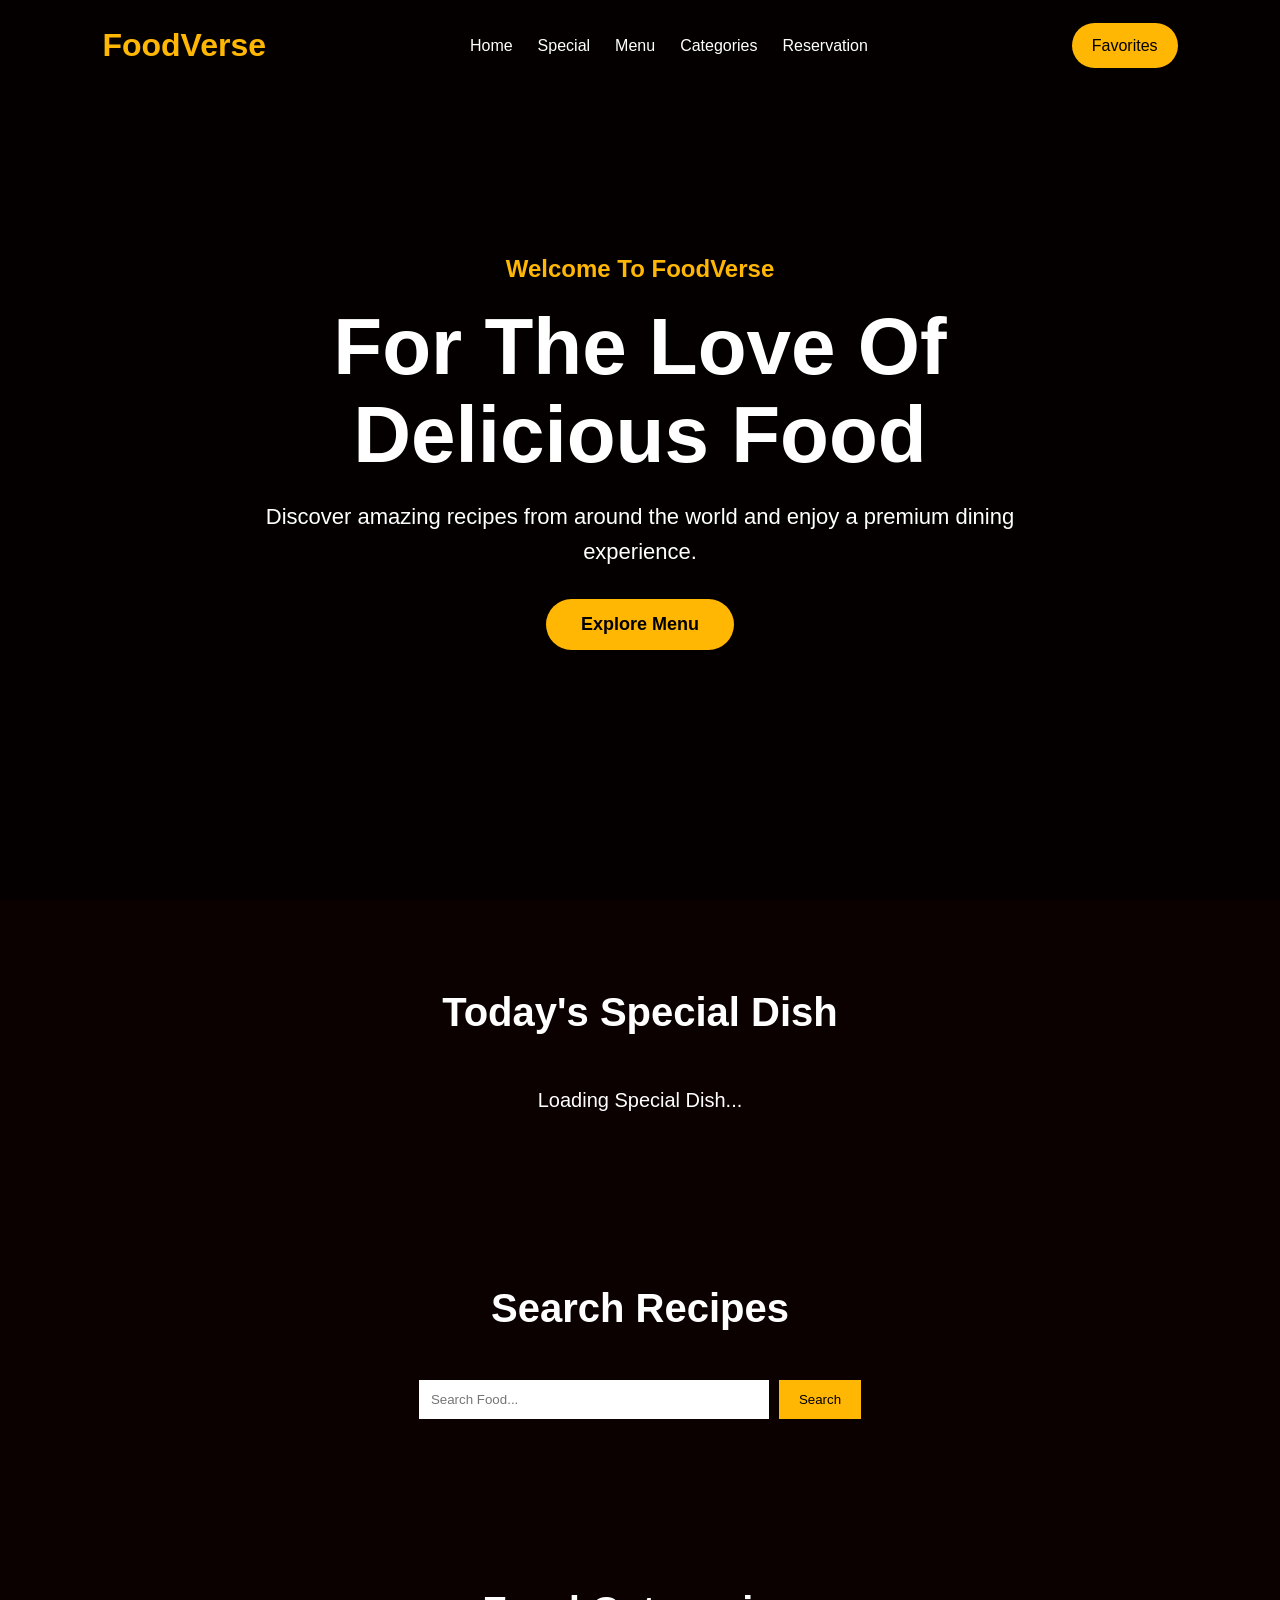
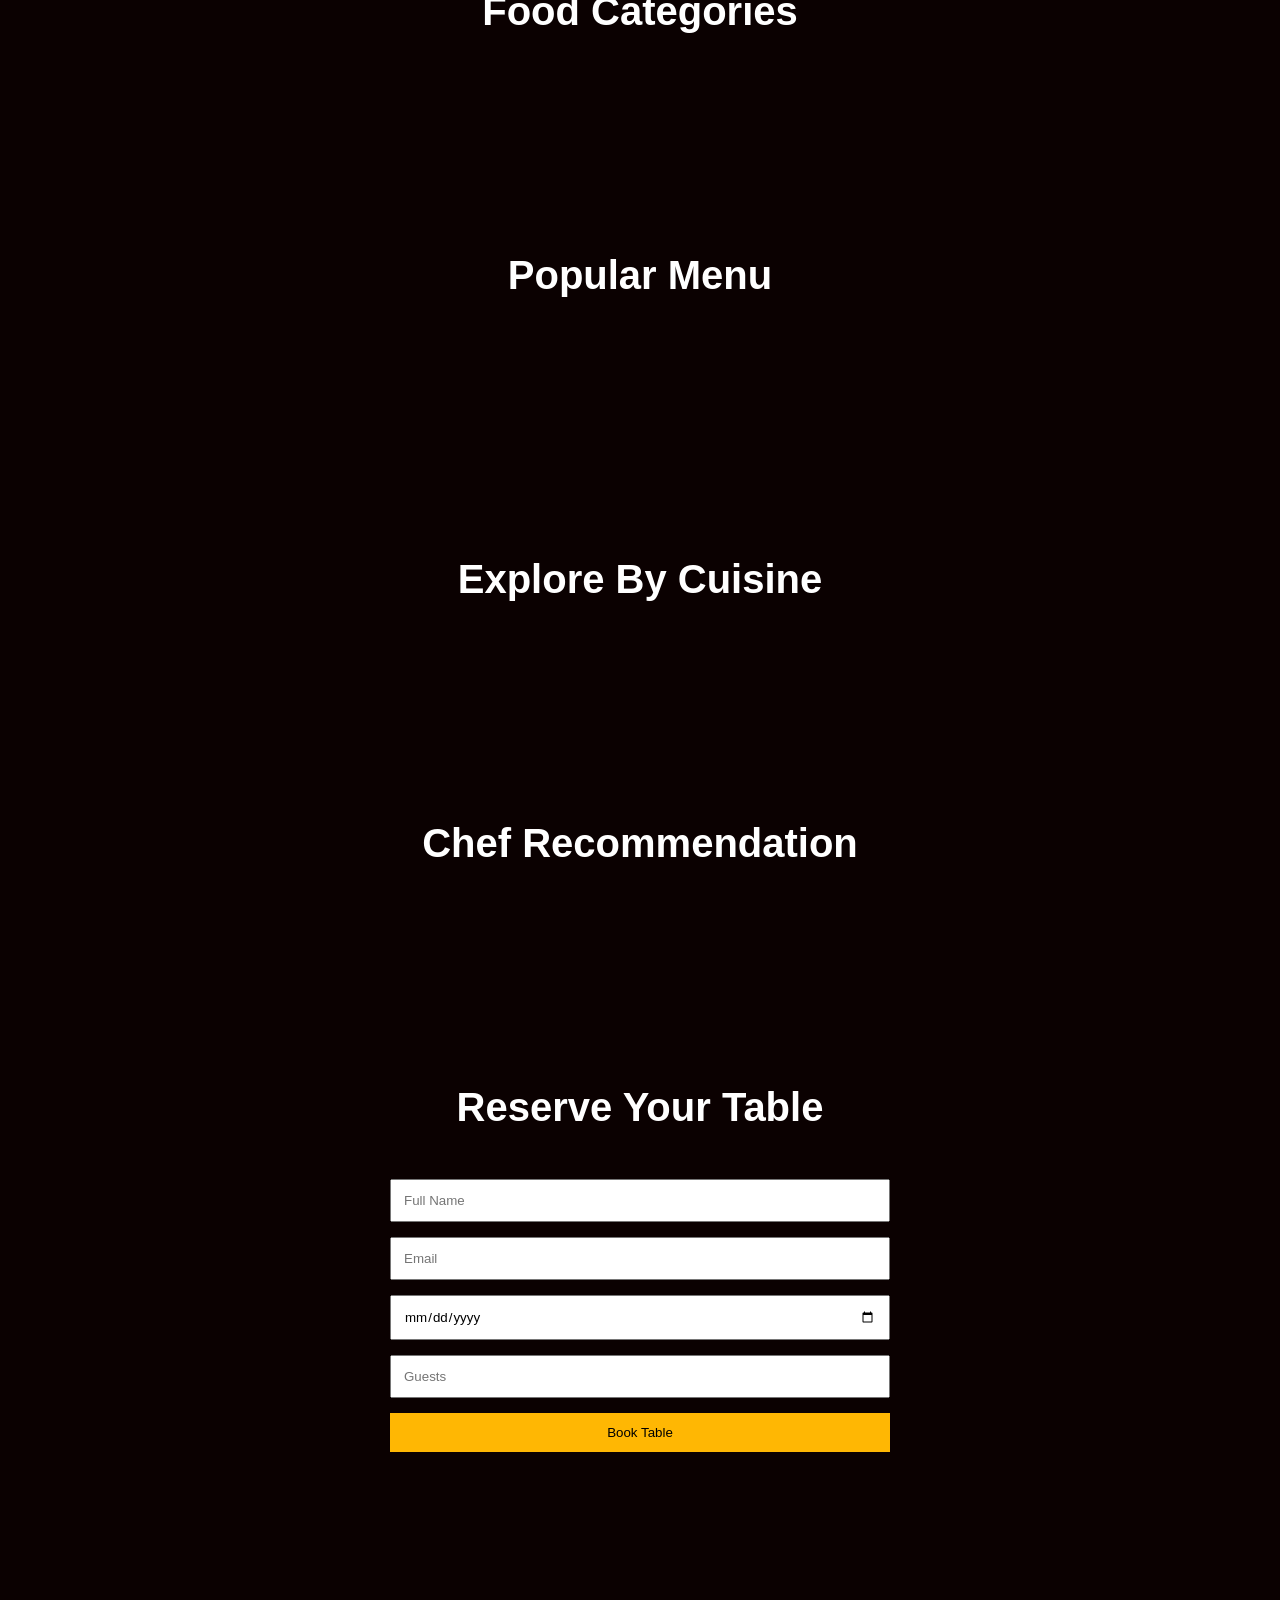
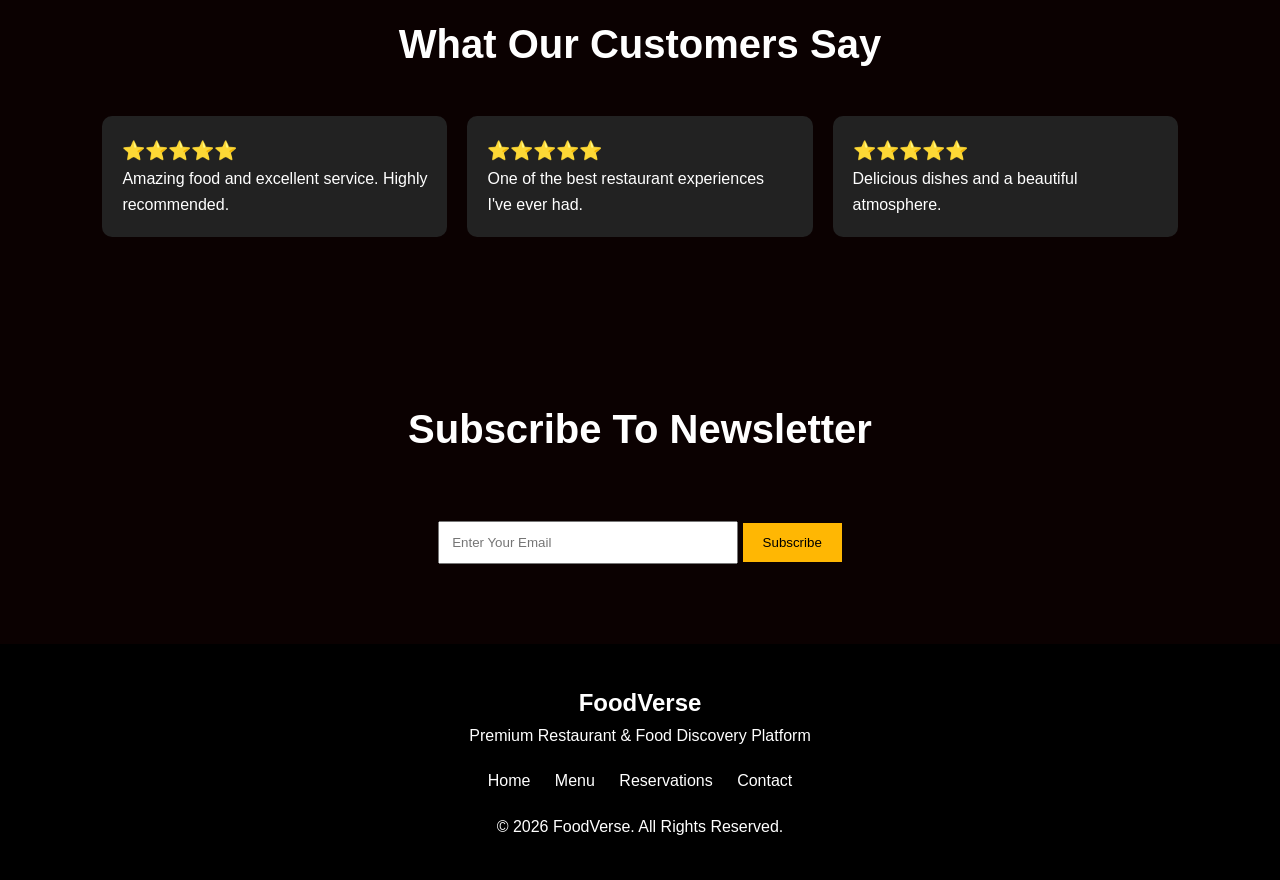
<file: index.html>
<!DOCTYPE html>
<html lang="en">
<head>
    <meta charset="UTF-8">
    <meta name="viewport" content="width=device-width, initial-scale=1.0">
    <title>FoodVerse</title>
    <link rel="stylesheet" href="styles.css">
</head>
<body>

    <!-- HEADER -->
 
    <header>
        <nav class="navbar">
            <h1 class="logo">FoodVerse</h1>

            <ul class="nav-links">
                <li><a href="#home">Home</a></li>
                <li><a href="#special">Special</a></li>
                <li><a href="#menu">Menu</a></li>
                <li><a href="#categories">Categories</a></li>
                <li><a href="#reservation">Reservation</a></li>
            </ul>

            <a href="favorites.html" class="fav-btn">
                Favorites
            </a>
        </nav>
    </header> 

    <!-- HERO SECTION -->

    <section id="home" class="hero">

        <div class="hero-content">

            <h3>Welcome To FoodVerse</h3>

            <h1>
                For The Love Of <br>
                Delicious Food
            </h1>

            <p>
                Discover amazing recipes from around
                the world and enjoy a premium dining
                experience.
            </p>

            <button class="hero-btn">
                Explore Menu
            </button>

        </div>

    </section> 

    <!-- SPECIAL DISH -->

     <section id="special" class="special-section">

        <h2>Today's Special Dish</h2>

        <div id="specialDish" class="special-container">

            <div class="loader">
                Loading Special Dish...
            </div>

        </div>

    </section> 

    <!-- SEARCH -->

     <section class="search-section">

        <h2>Search Recipes</h2>

        <div class="search-box">

            <input
                type="text"
                id="searchInput"
                placeholder="Search Food..."
            >

            <button id="searchBtn">
                Search
            </button>

        </div>

    </section> 

    <!-- CATEGORIES -->

     <section id="categories" class="categories-section">

        <h2>Food Categories</h2>

        <div id="categoriesContainer">

        </div>

    </section> 

    <!-- MENU -->

    <section id="menu" class="menu-section">

        <h2>Popular Menu</h2>

        <div id="menuContainer">

        </div>

    </section> 

    <!-- CUISINES -->

    <section class="cuisine-section">

        <h2>Explore By Cuisine</h2>

        <div id="cuisineContainer">

        </div>

    </section> 

    <!-- CHEF RECOMMENDATION -->

     <section class="chef-section">

        <h2>Chef Recommendation</h2>

        <div id="chefRecommendation">

        </div>

    </section> 

    <!-- RESERVATION -->

    <section id="reservation" class="reservation-section">

        <h2>Reserve Your Table</h2>

        <form id="reservationForm">

            <input
                type="text"
                placeholder="Full Name"
                required
            >

            <input
                type="email"
                placeholder="Email"
                required
            >

            <input
                type="date"
                required
            >

            <input
                type="number"
                placeholder="Guests"
                required
            >

            <button type="submit">
                Book Table
            </button>

        </form>

    </section>

    <!-- TESTIMONIALS -->

    <section class="testimonials">

        <h2>What Our Customers Say</h2>

        <div class="testimonial-container">

            <div class="testimonial-card">
                <h3>⭐⭐⭐⭐⭐</h3>
                <p>
                    Amazing food and excellent service.
                    Highly recommended.
                </p>
            </div>

            <div class="testimonial-card">
                <h3>⭐⭐⭐⭐⭐</h3>
                <p>
                    One of the best restaurant experiences
                    I've ever had.
                </p>
            </div>

            <div class="testimonial-card">
                <h3>⭐⭐⭐⭐⭐</h3>
                <p>
                    Delicious dishes and a beautiful
                    atmosphere.
                </p>
            </div>

        </div>

    </section>

    <!-- NEWSLETTER -->

    <section class="newsletter">

        <h2>Subscribe To Newsletter</h2>

        <input
            type="email"
            placeholder="Enter Your Email"
        >

        <button>
            Subscribe
        </button>

    </section>

    <!-- FOOTER -->

    <footer>

        <h2>FoodVerse</h2>

        <p>
            Premium Restaurant & Food Discovery Platform
        </p>

        <div class="footer-links">

            <a href="#">Home</a>
            <a href="#">Menu</a>
            <a href="#">Reservations</a>
            <a href="#">Contact</a>

        </div>

        <p>
            © 2026 FoodVerse. All Rights Reserved.
        </p>

    </footer>

    <!-- RECIPE MODAL -->

    <div id="recipeModal" class="modal">

        <div class="modal-content">

            <span id="closeModal">
                &times;
            </span>

            <div id="modalBody">

            </div>

        </div>

    </div>

    <script src="script.js"></script>

</body>
</html>
</file>
<file: styles.css>
*{
    margin:0;
    padding:0;
    box-sizing:border-box;
    font-family:Arial,sans-serif;
}
body{
    background:#0b0101;
    color:white;
    line-height:1.6;
    overflow-x:hidden;
}

/* NAVBAR */
.navbar{
    position:absolute;
    top:0;
    left:0;
    width:100%;
    z-index:100;
    display:flex;
    justify-content:space-between;
    align-items:center;
    padding:20px 8%;
}

.logo{
    font-size:32px;
    color:#ffb703;
}

.nav-links{
    display:flex;
    list-style:none;
    gap:25px;
}

.nav-links a{
    text-decoration:none;
    color:white;
}

.fav-btn{
    text-decoration:none;
    background:#ffb703;
    color:black;
    padding:10px 20px;
    border-radius:30px;
}

/* HERO */

.hero{
    height:100vh;
    display:flex;
    justify-content:center;
    align-items:center;
    text-align:center;
    position:relative;
}

.hero::before{
    content:"";
    position:absolute;
    top:0;
    left:0;
    width:100%;
    height:100%;
    background:rgba(0,0,0,0.6);
}

.hero-content{
    position:relative;
    z-index:2;
    max-width:800px;
    padding:20px;
}

.hero-content h3{
    color:#ffb703;
    margin-bottom:15px;
    font-size:24px;
}

.hero-content h1{
    font-size:80px;
    line-height:1.1;
    margin-bottom:20px;
}

.hero-content p{
    font-size:22px;
    margin-bottom:30px;
}

.hero-btn{
    padding:15px 35px;
    border:none;
    border-radius:30px;
    background:#ffb703;
    font-size:18px;
    font-weight:bold;
    cursor:pointer;
}

/* COMMON SECTION */

section{
    padding:80px 8%;
}

section h2{
    text-align:center;
    margin-bottom:40px;
    font-size:40px;
}

/* SPECIAL */


.special-container{
    display:flex;
    justify-content:center;
}

.special-card{
    background:#222;
    border-radius:15px;
    overflow:hidden;
    width:350px;
}

.special-card img{
    width:100%;
    height:250px;
    object-fit:cover;
    display: block;
    overflow: hidden;
}

.special-card-content{
    padding:20px;
} 

/* SEARCH */

.search-box{
    display:flex;
    justify-content:center;
    gap:10px;
      
}

.search-box input{
    width:350px;
    padding:12px;
    border:none;
    outline:none;
  
}

.search-box button{
    padding:12px 20px;
    border:none;
    background:#ffb703;
    cursor:pointer;
   
}

/* CATEGORY */

#categoriesContainer{
    display:grid;
    grid-template-columns:repeat(auto-fit,minmax(200px,1fr));
    gap:20px;
}

.category-card{
    background:#222;
    padding:20px;
    text-align:center;
    border-radius:10px;
    cursor:pointer;
    transition:.3s;
}

.category-card:hover{
    transform:translateY(-5px);
}

/* MENU */

#menuContainer{
    display:grid;
    grid-template-columns:repeat(auto-fit,minmax(250px,1fr));
    gap:25px;
    justify-content: center;
    padding: 20px;
}

.food-card{
    background:#222;
    border-radius:12px;
    overflow:hidden;
    transition:.3s;
    max-width: 350px;
    width: 100%;
}

.food-card:hover{
    transform:scale(1.03);
}

.food-card img{
    width: 100%;
    height:220px;
    object-fit:cover;
    overflow: hidden;
    display: block;
    
}

.food-info{
    padding:15px;
}

.food-info h3{
    margin-bottom:10px;
}

.food-info button{
    margin-top:10px;
    padding:10px 15px;
    border:none;
    background:#ffb703;
    cursor:pointer;
}

/* CUISINE */

#cuisineContainer{
    display:flex;
    flex-wrap:wrap;
    gap:15px;
    justify-content:center;
}

.cuisine-item{
    padding:12px 20px;
    background:#222;
    border-radius:30px;
}

/* CHEF */

#chefRecommendation{
    display:flex;
    justify-content:center;
}

.chef-card{
    background:#222;
    width:400px;
    border-radius:15px;
    overflow:hidden;
}

.chef-card img{
    width:100%;
    height:250px;
    object-fit:cover;
}

/* RESERVATION */

#reservationForm{
    max-width:500px;
    margin:auto;
    display:flex;
    flex-direction:column;
    gap:15px;
}

#reservationForm input{
    padding:12px;
}

#reservationForm button{
    padding:12px;
    border:none;
    background:#ffb703;
    cursor:pointer;
}

/* TESTIMONIALS */

.testimonial-container{
    display:grid;
    grid-template-columns:repeat(auto-fit,minmax(250px,1fr));
    gap:20px;
}

.testimonial-card{
    background:#222;
    padding:20px;
    border-radius:10px;
}

/* NEWSLETTER */

.newsletter{
    text-align:center;
}

.newsletter input{
    width:300px;
    padding:12px;
    margin-top:20px;
}

.newsletter button{
    padding:12px 20px;
    background:#ffb703;
    border:none;
    cursor:pointer;
}

/* FOOTER */

footer{
    text-align:center;
    padding:40px;
    background:#000;
}

.footer-links{
    margin:20px 0;
}

.footer-links a{
    color:white;
    margin:0 10px;
    text-decoration:none;
}

/* MODAL */

.modal{
    display:none;
    position:fixed;
    inset:0;
    background:rgba(0,0,0,.8);
    z-index:999;
}

.modal-content{
    background:#222;
    width:80%;
    max-width:800px;
    margin:50px auto;
    padding:20px;
    border-radius:10px;
    color:white;
}

#closeModal{
    float:right;
    font-size:30px;
    cursor:pointer;
}

/* LOADER */

.loader{
    text-align:center;
    font-size:20px;
}

/* ==========================
   RESPONSIVE DESIGN
========================== */

@media (max-width:768px){

    body{
        overflow-x:hidden;
    }

    .navbar{
        position:relative;
        flex-direction:column;
        gap:15px;
        padding:15px;
        text-align:center;
    }

    .nav-links{
        flex-wrap:wrap;
        justify-content:center;
        gap:12px;
    }

    .logo{
        font-size:36px;
    }

    .fav-btn{
        margin-top:10px;
    }

    .hero{
        height:auto;
        min-height:100vh;
        padding-top:60px;
    }

    .hero-content h3{
        font-size:20px;
    }

    .hero-content h1{
        font-size:50px;
        line-height:1.2;
    }

    .hero-content p{
        font-size:18px;
    }

    .hero-btn{
        padding:12px 25px;
        font-size:16px;
    }

    section{
        padding:60px 5%;
    }

    section h2{
        font-size:30px;
    }

    .search-box{
        flex-direction:column;
        align-items:center;
    }

    .search-box input,
    .search-box button{
        width:100%;
        max-width:350px;
    }

    #categoriesContainer{
        grid-template-columns:1fr;
    }

    #menuContainer{
        grid-template-columns:1fr;
        justify-items:center;
    }

    .food-card,
    .special-card,
    .chef-card{
        width:100%;
        max-width:350px;
    }

    .testimonial-container{
        grid-template-columns:1fr;
    }

    .newsletter input{
        width:100%;
        max-width:350px;
    }

    .modal-content{
        width:95%;
    }
}

@media (max-width:480px){

    .logo{
        font-size:30px;
    }

    .hero-content h1{
        font-size:38px;
    }

    .hero-content p{
        font-size:16px;
    }

    .nav-links a{
        font-size:14px;
    }

    section h2{
        font-size:26px;
    }
}
</file>
